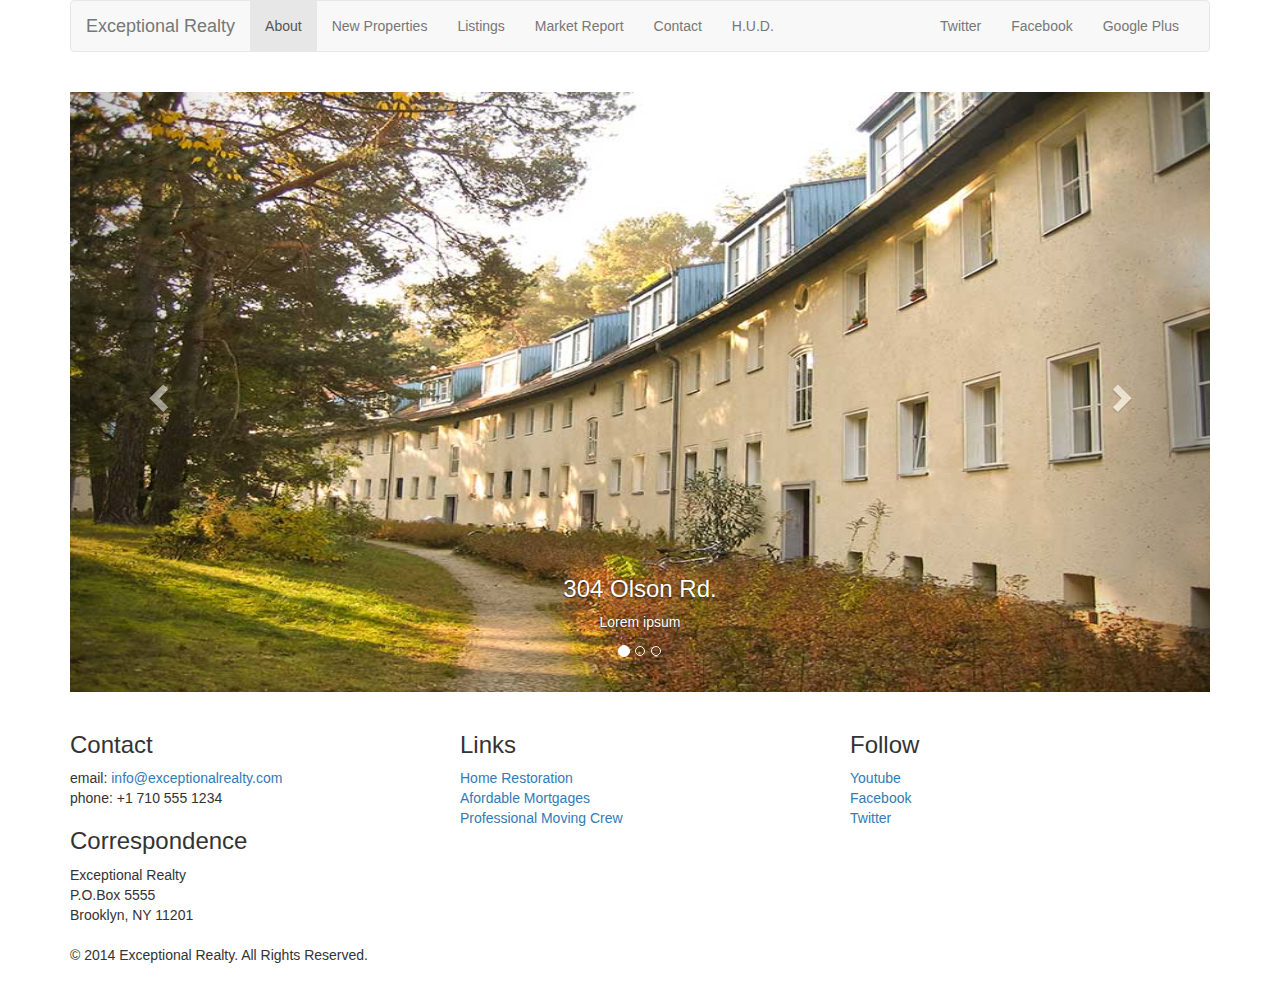
<file: new-properties.html>
<!DOCTYPE html>
<html lang="en">
  <head>
    <meta charset="utf-8">
    <meta http-equiv="X-UA-Compatible" content="IE=edge">
    <meta name="viewport" content="width=device-width, initial-scale=1">
    <!-- The above 3 meta tags *must* come first in the head; any other head content must come *after* these tags -->
    <title>Exceptional Realty Group - Luxury Homes - About</title>

    <!-- Bootstrap -->
    <link href="css/bootstrap.min.css" rel="stylesheet">

    <!-- custom style -->
    <link href="css/style.css" rel="stylesheet">

    <!-- HTML5 shim and Respond.js for IE8 support of HTML5 elements and media queries -->
    <!-- WARNING: Respond.js doesn't work if you view the page via file:// -->
    <!--[if lt IE 9]>
      <script src="https://oss.maxcdn.com/html5shiv/3.7.2/html5shiv.min.js"></script>
      <script src="https://oss.maxcdn.com/respond/1.4.2/respond.min.js"></script>
    <![endif]-->
  </head>
  <body>
    
    <div class="container">

      <div class="row">
        <div class="col-sm-12">
          <nav class="navbar navbar-default">
            <div class="container-fluid">
              <!-- Brand and toggle get grouped for better mobile display -->
              <div class="navbar-header">
                <button type="button" class="navbar-toggle collapsed" data-toggle="collapse" data-target="#bs-example-navbar-collapse-1" aria-expanded="false">
                  <span class="sr-only">Toggle navigation</span>
                  <span class="icon-bar"></span>
                  <span class="icon-bar"></span>
                  <span class="icon-bar"></span>
                </button>
                <a class="navbar-brand" href="#">Exceptional Realty</a>
              </div>

              <!-- Collect the nav links, forms, and other content for toggling -->
              <div class="collapse navbar-collapse" id="bs-example-navbar-collapse-1">
                <ul class="nav navbar-nav">
                  <li class="active"><a href="index.html">About<span class="sr-only">(current)</span></a></li>
                  <li><a href="new-properties.html">New Properties</a></li>
                  <li><a href="#">Listings</a></li>
                  <li><a href="#">Market Report</a></li>
                  <li><a href="#">Contact</a></li>
                  <li><a href="#" target="_blank">H.U.D.</a></li>
                </ul>
                <!--social nav links --> 

                <ul class="nav navbar-nav navbar-right">
                  <li><a class="twit" href="#" title="Twitter">Twitter</a></li>
                   <li><a class="fbook" href="#" title="Facebook">Facebook</a></li>
                   <li><a class="gplus" href="#" title="Google Plus">Google Plus</a></li>         
                </ul>
              </div><!-- /.navbar-collapse -->
            </div><!-- /.container-fluid -->
          </nav>
        </div>
      </div>

      <div class="row">
        <div class="col-xs-12">
          <div id="carousel-example-generic" class="carousel slide" data-ride="carousel">
          <!-- Indicators -->
          <ol class="carousel-indicators">
            <li data-target="#carousel-example-generic" data-slide-to="0" class="active"></li>
            <li data-target="#carousel-example-generic" data-slide-to="1"></li>
            <li data-target="#carousel-example-generic" data-slide-to="2"></li>
          </ol>

          <!-- Wrapper for slides -->
          <div class="carousel-inner" role="listbox">
            <div class="item active">
              <img src="images/new-1.jpg" alt="304 Olson Rd">
              <div class="carousel-caption">
                <h3>304 Olson Rd.</h3>
                <p>Lorem ipsum</p>
              </div>
            </div>
            <div class="item">
              <img src="images/new-2.jpg" alt="9872 Freemont Dr">
              <div class="carousel-caption">
                <h3>9872 Freemont Dr</h3>
                <p>Lorem ipsum</p>
              </div>
            </div>
            
          </div>

          <!-- Controls -->
          <a class="left carousel-control" href="#carousel-example-generic" role="button" data-slide="prev">
            <span class="glyphicon glyphicon-chevron-left" aria-hidden="true"></span>
            <span class="sr-only">Previous</span>
          </a>
          <a class="right carousel-control" href="#carousel-example-generic" role="button" data-slide="next">
            <span class="glyphicon glyphicon-chevron-right" aria-hidden="true"></span>
            <span class="sr-only">Next</span>
          </a>
        </div> <!-- carousel-->

        </div>
      </div>

      <div class="row">
        
        <div class="col-sm-4">
          <h3>Contact</h3>
          <p>
            email: <a href="mailto:info@exceptionalrealty.com">info@exceptionalrealty.com</a><br>
            phone: +1 710 555 1234
          </p>
          <h3>Correspondence</h3>
          <address>
            Exceptional Realty<br>
            P.O.Box 5555<br>
            Brooklyn, NY 11201
          </address>
        </div>
        <div class="col-sm-4">
          <h3>Links</h3>
          <p>
            <a href="#" target="_blank">Home Restoration</a><br>
            <a href="#" target="_blank">Afordable Mortgages</a><br>
            <a href="#" target="_blank">Professional Moving Crew</a>
          </p>
        </div>
        <div class="col-sm-4">
          <h3>Follow</h3>
          <p>
            <a href="#" target="_blank">Youtube</a><br>
            <a href="#" target="_blank">Facebook</a><br>
            <a href="#" target="_blank">Twitter</a>
          </p>
        </div>

        <div class="col-sm-12">
          &copy; 2014 Exceptional Realty. All Rights Reserved.
        </div>
      </div>  

    </div> <!-- container -->




    <!-- jQuery (necessary for Bootstrap's JavaScript plugins) -->
    <script src="https://ajax.googleapis.com/ajax/libs/jquery/1.11.3/jquery.min.js"></script>
    <!-- Include all compiled plugins (below), or include individual files as needed -->
    <script src="js/bootstrap.min.js"></script>
  </body>
</html>
</file>
<file: css/style.css>
/*/////// MEDIA ////////*/

img, video, audio, iframe, table, form {
  width: 100%; /* IE */
  max-width: 100%; /* FF, Safari, Chrome */
}

/*/////// LAYOUT STYLES ////////*/

.row {
	margin-bottom: 20px;

}

/*/////// Carousel STYLES ////////*/

#carousel-example-generic .item img {
	height: auto;
}

.carousel-caption p {
	display: none;
}

@media only screen and (min-width: 768px) {
	#carousel-example-generic .item img {
	height: 384px;}
}


@media only screen and (min-width: 992px) {
	#carousel-example-generic .item img {
	height: 496px;}
	.carousel-caption p {
	display: block; }
}

@media only screen and (min-width: 1200px) {
	#carousel-example-generic .item img {
	height: 600px; }
	.carousel-caption p {
	display: block; }
}
</file>
